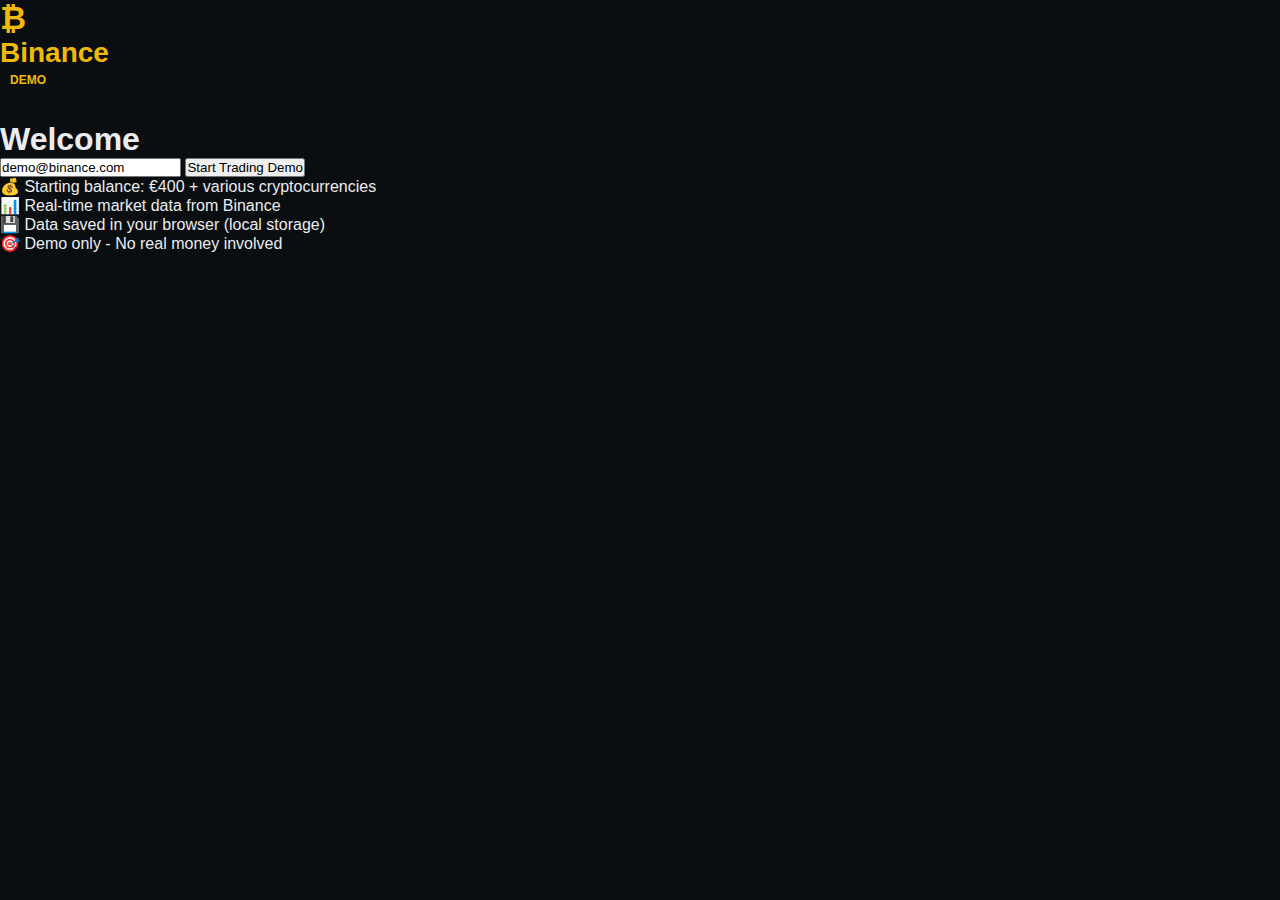
<file: assets.html>
<!DOCTYPE html>
<html lang="en">
<head>
    <meta charset="UTF-8">
    <meta name="viewport" content="width=device-width, initial-scale=1.0">
    <title>Binance Clone - Assets</title>
    <link rel="stylesheet" href="style.css">
    <link rel="stylesheet" href="https://cdnjs.cloudflare.com/ajax/libs/font-awesome/6.0.0/css/all.min.css">
    <script src="config.js"></script>
    <script src="db.js"></script>
    <script src="auth.js"></script>
</head>
<body>
    <div class="app-container">
        <header class="header">
            <div class="logo">
                <div class="logo-icon"><i class="fas fa-chart-line"></i></div>
                <div class="logo-text">BINANCE</div>
                <div class="logo-demo">DEMO</div>
            </div>
            
            <nav class="nav-main">
                <a href="index.html" class="nav-link"><i class="fas fa-exchange-alt"></i> Trade</a>
                <a href="assets.html" class="nav-link active"><i class="fas fa-wallet"></i> Assets</a>
                <a href="orders.html" class="nav-link"><i class="fas fa-list"></i> Orders</a>
                <a href="history.html" class="nav-link"><i class="fas fa-history"></i> History</a>
            </nav>
            
            <div class="header-actions">
                <div class="user-menu" id="user-menu">
                    <div class="user-avatar" id="user-avatar">U</div>
                    <i class="fas fa-chevron-down"></i>
                </div>
            </div>
        </header>

        <div class="assets-container">
            <div class="assets-header">
                <h1 class="assets-title">Portfolio Overview</h1>
                <p class="assets-subtitle">View and manage your assets</p>
            </div>
            
            <div class="portfolio-summary">
                <div class="portfolio-total" id="portfolio-total">€0.00</div>
                <div class="portfolio-change positive" id="portfolio-change">+€0.00 (0.00%)</div>
            </div>
            
            <h2 class="section-title">Your Assets</h2>
            <div class="assets-grid" id="assets-list">
                <!-- Assets loaded here -->
            </div>
            
            <div class="demo-actions">
                <button class="btn btn-secondary" onclick="app.resetDemo()">
                    <i class="fas fa-redo"></i> Reset Demo Account
                </button>
            </div>
        </div>
    </div>

    <script src="script.js"></script>
    <script>
        document.addEventListener('DOMContentLoaded', function() {
            const user = auth.getUser();
            if (user) {
                document.getElementById('user-avatar').textContent = user.email.charAt(0).toUpperCase();
            }
        });
    </script>
</body>
</html>
</file>
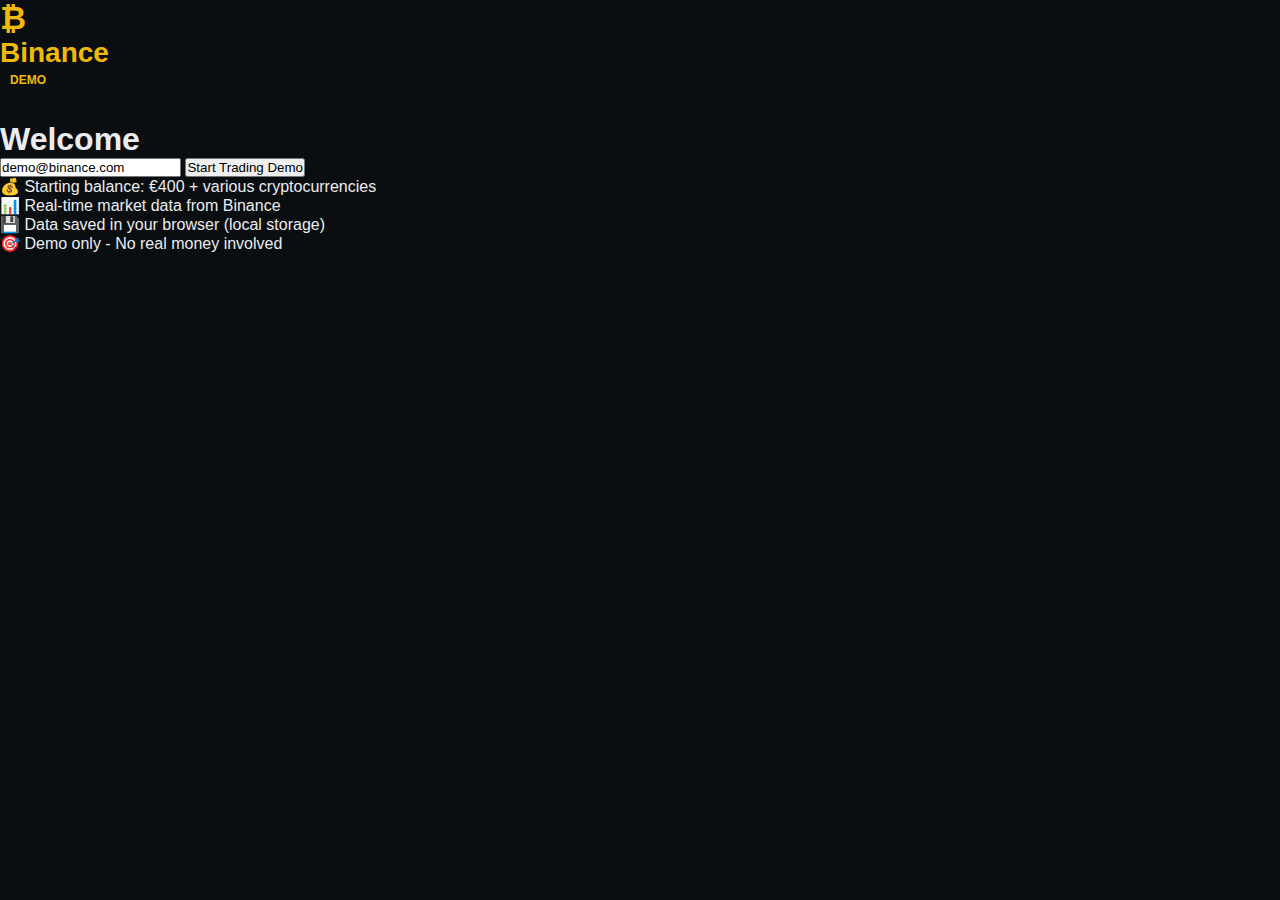
<file: login.html>
<!DOCTYPE html>
<html lang="en">
<head>
    <meta charset="UTF-8">
    <meta name="viewport" content="width=device-width, initial-scale=1.0">
    <title>Binance Demo - Login</title>
    <link rel="stylesheet" href="style.css">
</head>
<body>
    <div class="login-container">
        <div class="login-card">
            <div class="logo" style="justify-content: center; margin-bottom: 30px;">
                <div class="logo-icon" style="font-size: 32px;">₿</div>
                <div class="logo-text" style="font-size: 28px;">Binance</div>
                <div class="logo-demo" style="font-size: 12px; padding: 4px 10px;">DEMO</div>
            </div>
            
            <h1 class="login-title">Welcome</h1>
            
            <div class="login-form">
                <input type="email" id="email" class="login-input" placeholder="Enter your email" value="demo@binance.com">
                <button class="login-btn" onclick="login()">Start Trading Demo</button>
            </div>
            
            <div class="demo-note">
                <p>💰 Starting balance: €400 + various cryptocurrencies</p>
                <p>📊 Real-time market data from Binance</p>
                <p>💾 Data saved in your browser (local storage)</p>
                <p>🎯 Demo only - No real money involved</p>
            </div>
        </div>
    </div>

    <script src="database.js"></script>
    <script>
        function login() {
            const email = document.getElementById('email').value || 'demo@binance.com';
            const db = new BinanceDatabase();
            
            // Try to login first
            let user = db.login(email);
            
            // If no user exists, register new one
            if (!user) {
                user = db.register(email);
            }
            
            if (user) {
                window.location.href = 'index.html';
            }
        }
        
        // Auto-login on enter
        document.getElementById('email').addEventListener('keypress', function(e) {
            if (e.key === 'Enter') {
                login();
            }
        });
    </script>
</body>
</html>
</file>
<file: style.css>
:root {
    --bg-primary: #0b0e11;
    --bg-secondary: #161a1e;
    --bg-tertiary: #1e2329;
    --text-primary: #eaecef;
    --text-secondary: #848e9c;
    --green: #0ecb81;
    --red: #f6465d;
    --blue: #0a84ff;
    --border: #2b3139;
}

* {
    margin: 0;
    padding: 0;
    box-sizing: border-box;
}

body {
    background-color: var(--bg-primary);
    color: var(--text-primary);
    font-family: -apple-system, BlinkMacSystemFont, 'Segoe UI', Roboto, sans-serif;
    height: 100vh;
    overflow: hidden;
}

.app-container {
    display: flex;
    flex-direction: column;
    height: 100vh;
}

/* Header */
.header {
    background: var(--bg-secondary);
    padding: 12px 24px;
    display: flex;
    justify-content: space-between;
    align-items: center;
    border-bottom: 1px solid var(--border);
}

.logo {
    font-size: 24px;
    font-weight: bold;
    color: #f0b90b;
}

.logo .demo {
    background: var(--red);
    color: white;
    padding: 2px 8px;
    border-radius: 4px;
    font-size: 12px;
    margin-left: 8px;
}

.header-balance {
    display: flex;
    gap: 24px;
}

.balance-item {
    display: flex;
    flex-direction: column;
    align-items: flex-end;
}

.balance-item .currency {
    color: var(--text-secondary);
    font-size: 12px;
}

.balance-item .amount {
    font-weight: bold;
    font-size: 16px;
}

/* Main Content */
.main-content {
    display: flex;
    flex: 1;
    overflow: hidden;
}

/* Sidebars */
.sidebar-left, .sidebar-right {
    width: 280px;
    background: var(--bg-secondary);
    padding: 16px;
    overflow-y: auto;
    border-right: 1px solid var(--border);
}

.sidebar-right {
    border-right: none;
    border-left: 1px solid var(--border);
}

.market-search {
    margin-bottom: 16px;
}

.market-search input {
    width: 100%;
    background: var(--bg-tertiary);
    border: 1px solid var(--border);
    color: var(--text-primary);
    padding: 8px 12px;
    border-radius: 4px;
}

.market-list {
    display: flex;
    flex-direction: column;
    gap: 8px;
}

.market-item {
    padding: 12px;
    background: var(--bg-tertiary);
    border-radius: 4px;
    cursor: pointer;
    transition: background 0.2s;
}

.market-item:hover {
    background: #2b3139;
}

.market-item.active {
    background: var(--blue);
}

.market-pair {
    font-weight: bold;
}

.market-price {
    display: flex;
    justify-content: space-between;
    margin-top: 4px;
}

.price-change.positive {
    color: var(--green);
}

.price-change.negative {
    color: var(--red);
}

/* Trading Main Area */
.trading-main {
    flex: 1;
    display: flex;
    flex-direction: column;
    padding: 16px;
    overflow: hidden;
}

.chart-container {
    background: var(--bg-secondary);
    border-radius: 8px;
    padding: 16px;
    margin-bottom: 16px;
    flex: 1;
    min-height: 400px;
}

.chart-header {
    display: flex;
    justify-content: space-between;
    margin-bottom: 16px;
}

.pair-info h2 {
    font-size: 20px;
}

.price-info {
    display: flex;
    align-items: center;
    gap: 12px;
    margin-top: 4px;
}

#current-price {
    font-size: 24px;
    font-weight: bold;
}

#price-change.positive {
    color: var(--green);
}

#price-change.negative {
    color: var(--red);
}

.chart-controls {
    display: flex;
    gap: 8px;
}

.time-btn {
    background: var(--bg-tertiary);
    border: 1px solid var(--border);
    color: var(--text-secondary);
    padding: 4px 12px;
    border-radius: 4px;
    cursor: pointer;
}

.time-btn.active {
    background: var(--blue);
    color: white;
}

/* Order Form */
.order-container {
    background: var(--bg-secondary);
    border-radius: 8px;
    padding: 16px;
    width: 320px;
}

.order-tabs {
    display: flex;
    margin-bottom: 16px;
    border-bottom: 1px solid var(--border);
}

.order-tab {
    background: none;
    border: none;
    color: var(--text-secondary);
    padding: 8px 16px;
    cursor: pointer;
    position: relative;
}

.order-tab.active {
    color: var(--blue);
}

.order-tab.active::after {
    content: '';
    position: absolute;
    bottom: -1px;
    left: 0;
    right: 0;
    height: 2px;
    background: var(--blue);
}

.form-group {
    margin-bottom: 16px;
}

.form-group label {
    display: block;
    color: var(--text-secondary);
    margin-bottom: 4px;
    font-size: 14px;
}

.form-group input {
    width: 100%;
    background: var(--bg-tertiary);
    border: 1px solid var(--border);
    color: var(--text-primary);
    padding: 8px 12px;
    border-radius: 4px;
}

.order-summary {
    background: var(--bg-tertiary);
    padding: 12px;
    border-radius: 4px;
    margin: 16px 0;
}

.summary-item {
    display: flex;
    justify-content: space-between;
}

.order-buttons {
    display: flex;
    gap: 8px;
}

.buy-btn, .sell-btn {
    flex: 1;
    padding: 12px;
    border: none;
    border-radius: 4px;
    font-weight: bold;
    cursor: pointer;
    transition: opacity 0.2s;
}

.buy-btn:hover, .sell-btn:hover {
    opacity: 0.9;
}

.buy-btn {
    background: var(--green);
    color: white;
}

.sell-btn {
    background: var(--red);
    color: white;
}

/* Order Book & Trade History */
.order-book, .trade-history {
    margin-bottom: 24px;
}

.order-book h3, .trade-history h3 {
    margin-bottom: 12px;
    font-size: 14px;
    color: var(--text-secondary);
}

.order-book-row {
    display: flex;
    justify-content: space-between;
    padding: 4px 0;
    font-size: 12px;
}

.order-book-row.bid {
    color: var(--green);
}

.order-book-row.ask {
    color: var(--red);
}

.trade-row {
    display: flex;
    justify-content: space-between;
    padding: 4px 0;
    font-size: 12px;
    border-bottom: 1px solid var(--border);
}

.trade-row.buy {
    color: var(--green);
}

.trade-row.sell {
    color: var(--red);
}

/* Bottom Panel */
.bottom-panel {
    background: var(--bg-secondary);
    border-top: 1px solid var(--border);
    height: 200px;
    display: flex;
    flex-direction: column;
}

.panel-tabs {
    display: flex;
    border-bottom: 1px solid var(--border);
}

.panel-tab {
    background: none;
    border: none;
    color: var(--text-secondary);
    padding: 12px 24px;
    cursor: pointer;
}

.panel-tab.active {
    color: var(--blue);
    border-bottom: 2px solid var(--blue);
}

.panel-content {
    flex: 1;
    overflow-y: auto;
    padding: 16px;
}

/* Tables */
.orders-table, .history-table {
    width: 100%;
}

.order-row {
    display: flex;
    justify-content: space-between;
    padding: 8px 0;
    border-bottom: 1px solid var(--border);
}

/* Toast */
.toast {
    position: fixed;
    bottom: 20px;
    right: 20px;
    background: var(--bg-tertiary);
    color: white;
    padding: 12px 24px;
    border-radius: 4px;
    animation: slideIn 0.3s ease;
}

@keyframes slideIn {
    from {
        transform: translateX(100%);
        opacity: 0;
    }
    to {
        transform: translateX(0);
        opacity: 1;
    }
  }
</file>
